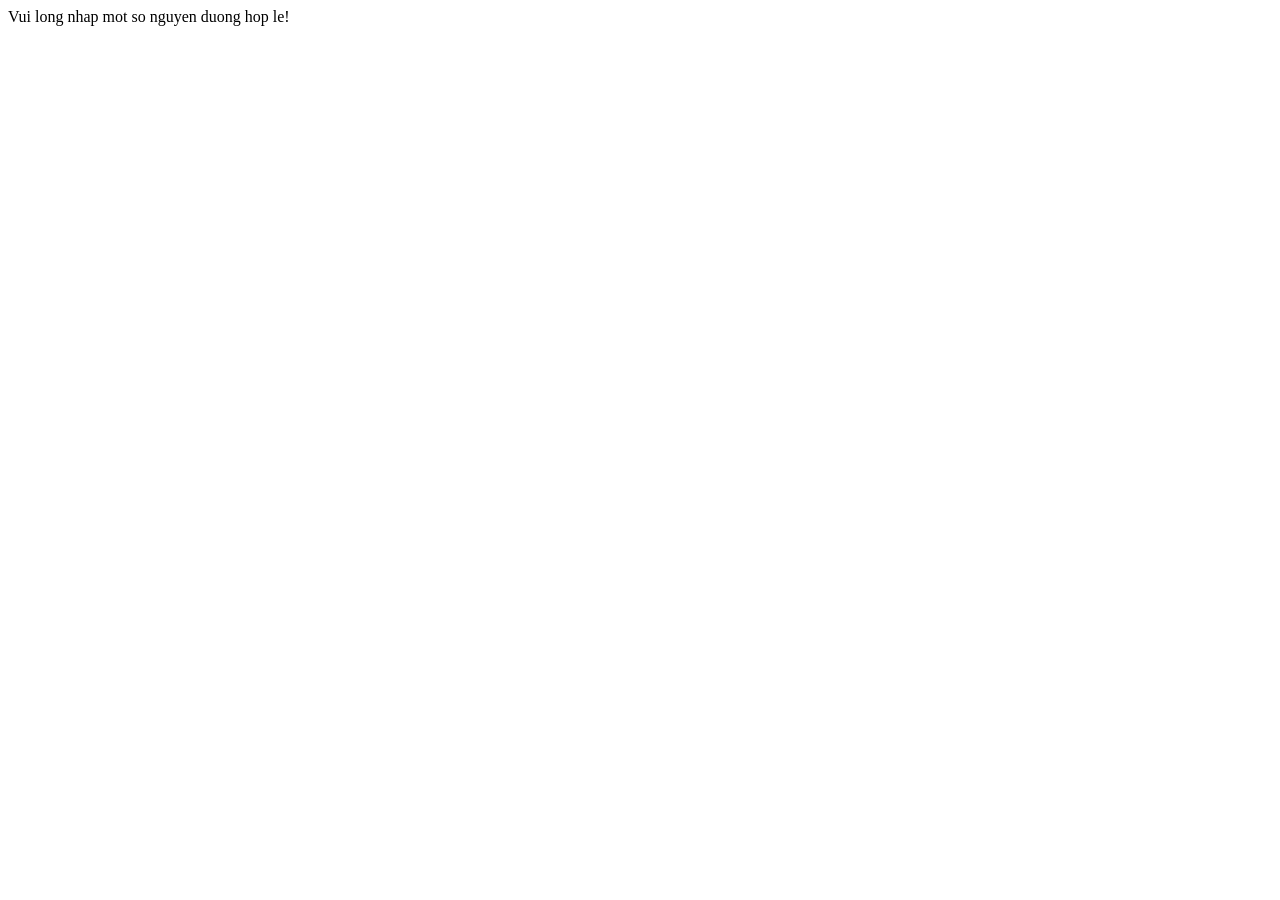
<file: CAU-2/index.html>
<!DOCTYPE html>
<html lang="en">
<head>
    <meta charset="UTF-8">
    <meta name="viewport" content="width=device-width, initial-scale=1.0">
    <title>Document</title>
</head>
<body>
    <!-- <script src="cau1.js"></script> -->
    <script src="cau2.js"></script>
</body>
</html>
</file>
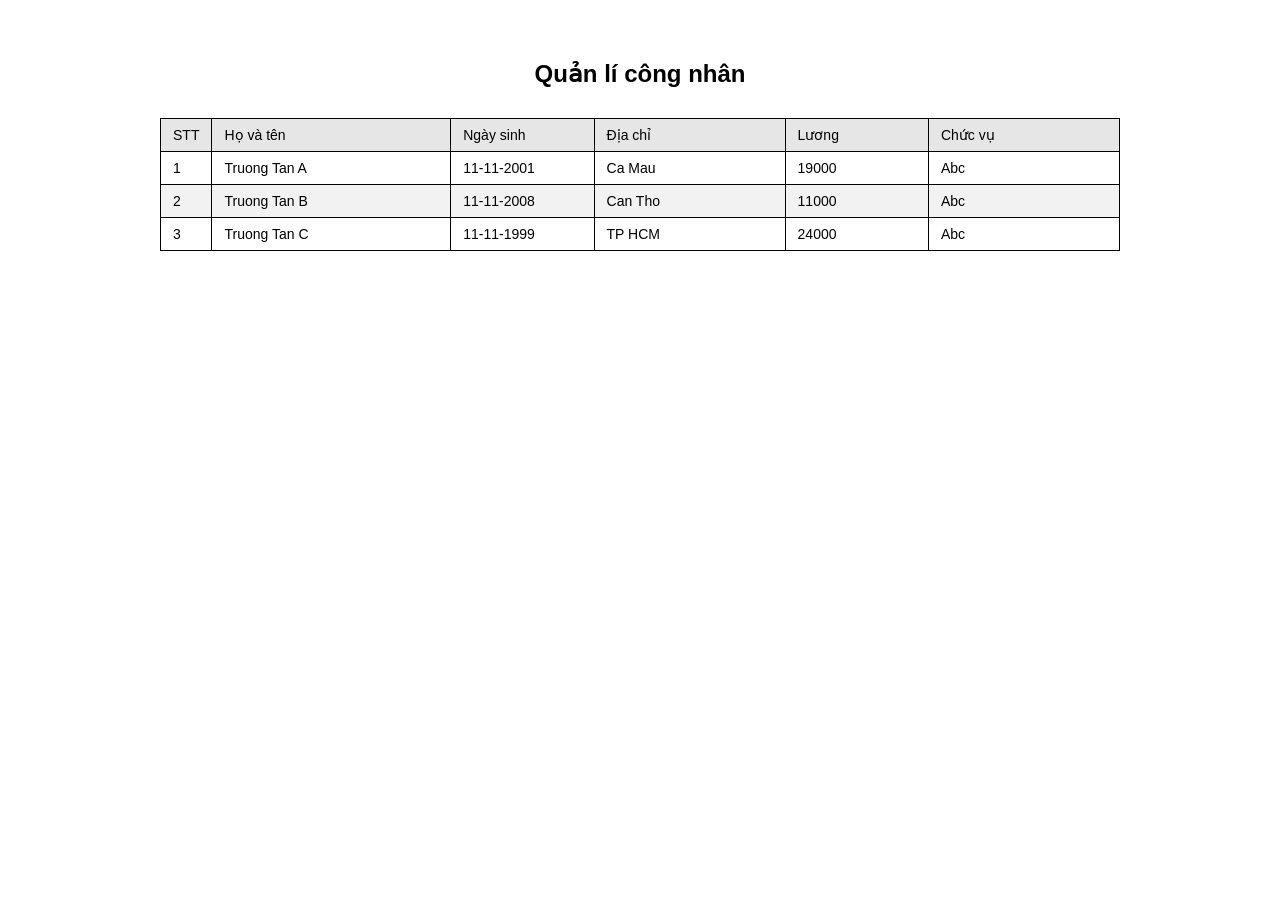
<file: CAU-4/index.html>
<!DOCTYPE html>
<html lang="en">
<head>
    <meta charset="UTF-8">
    <meta name="viewport" content="width=device-width, initial-scale=1.0">
    <title>Document</title>
    <link rel="stylesheet" href="style.css">
</head>
<body>
    <h2>Quản lí công nhân</h2>
    <table>
        <thead>
        <tr>
            <th style="width: 5%;">STT</th>
            <th style="width: 25%;">Họ và tên</th>
            <th style="width: 15%;">Ngày sinh</th>
            <th style="width: 20%;">Địa chỉ</th>
            <th style="width: 15%;">Lương</th>
            <th style="width: 20%;">Chức vụ</th>
        </tr>
        </thead>
        <tbody id="table-body"></tbody>
    </table>
    <script src="cau4.js"></script>
</body>
</html>
</file>
<file: CAU-4/style.css>
body {
    font-family: Arial, sans-serif;
    background-color: #ffffff;
     margin: 0;
    padding: 40px;
}
        
h2 {
    text-align: center;
    font-weight: bold;
    margin-bottom: 30px;
    color: #000000;
}

table {
    width: 80%;
    margin: 0 auto;
    border-collapse: collapse;
    background-color: #ffffff;
}

th, td {
    border: 1px solid #000000;
    padding: 8px 12px;
    text-align: left;
    font-size: 14px;
}

th {
    background-color: #e6e6e6;
    font-weight: normal;
}

tr:nth-child(even) {
    background-color: #f2f2f2;
}
</file>
